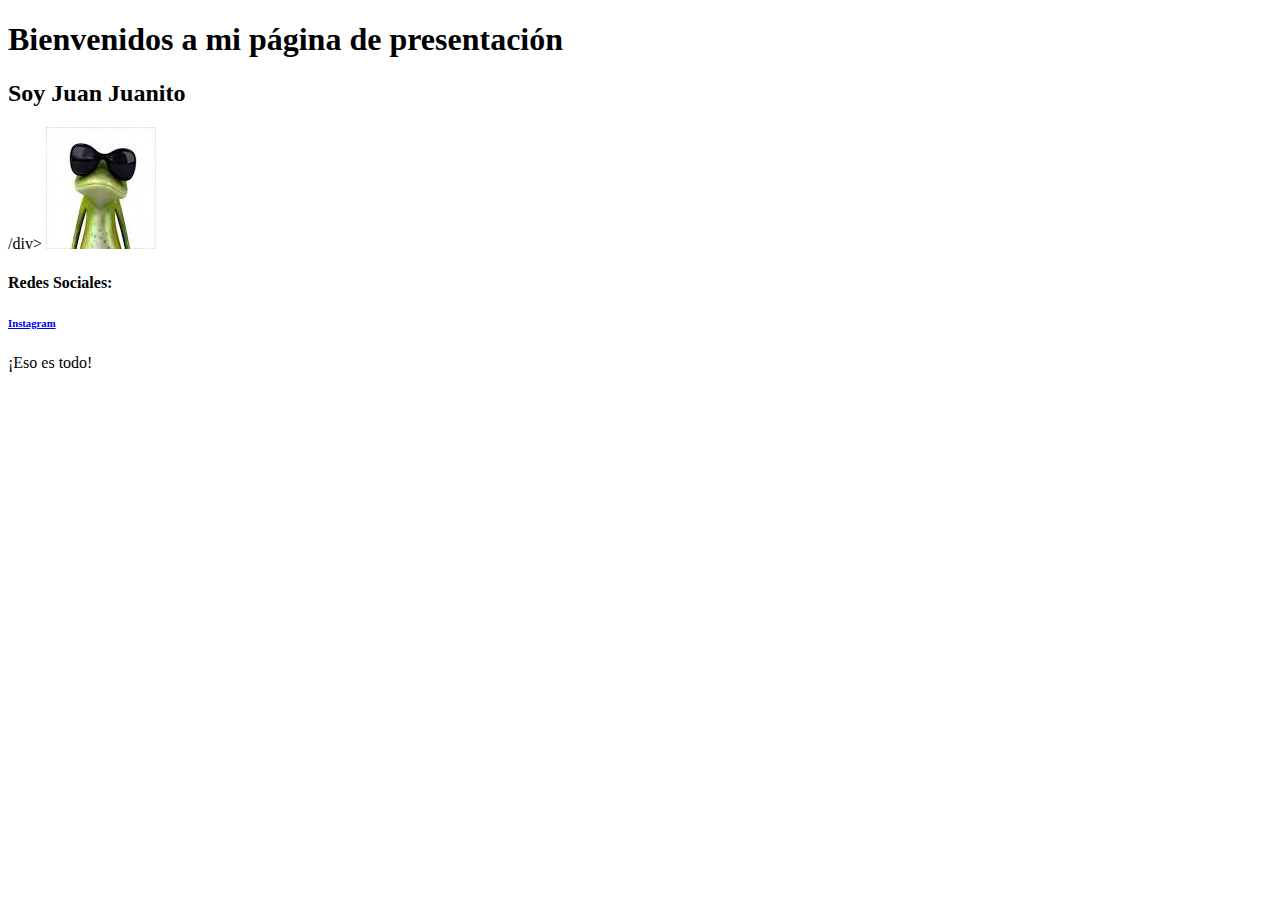
<file: index.html>
<!DOCTYPE html>
<html lang="en">
<head>
    <meta charset="UTF-8">
    <meta http-equiv="X-UA-Compatible" content="IE=edge">
    <meta name="viewport" content="width=device-width, initial-scale=1.0">
    <title>Document</title>
</head>
<body>
   <div> <h1>Bienvenidos a mi página de presentación</h1></div>
<div><h2>Soy Juan Juanito</h2>/div>
<img src="[data-uri]" alt=""> 
<h4>Redes Sociales:</h4>
<h6><a href="https://www.instagram.com/realbetisbalompie/?hl=es">Instagram</a></h6>
¡Eso es todo! 
</body>
</html>
</file>
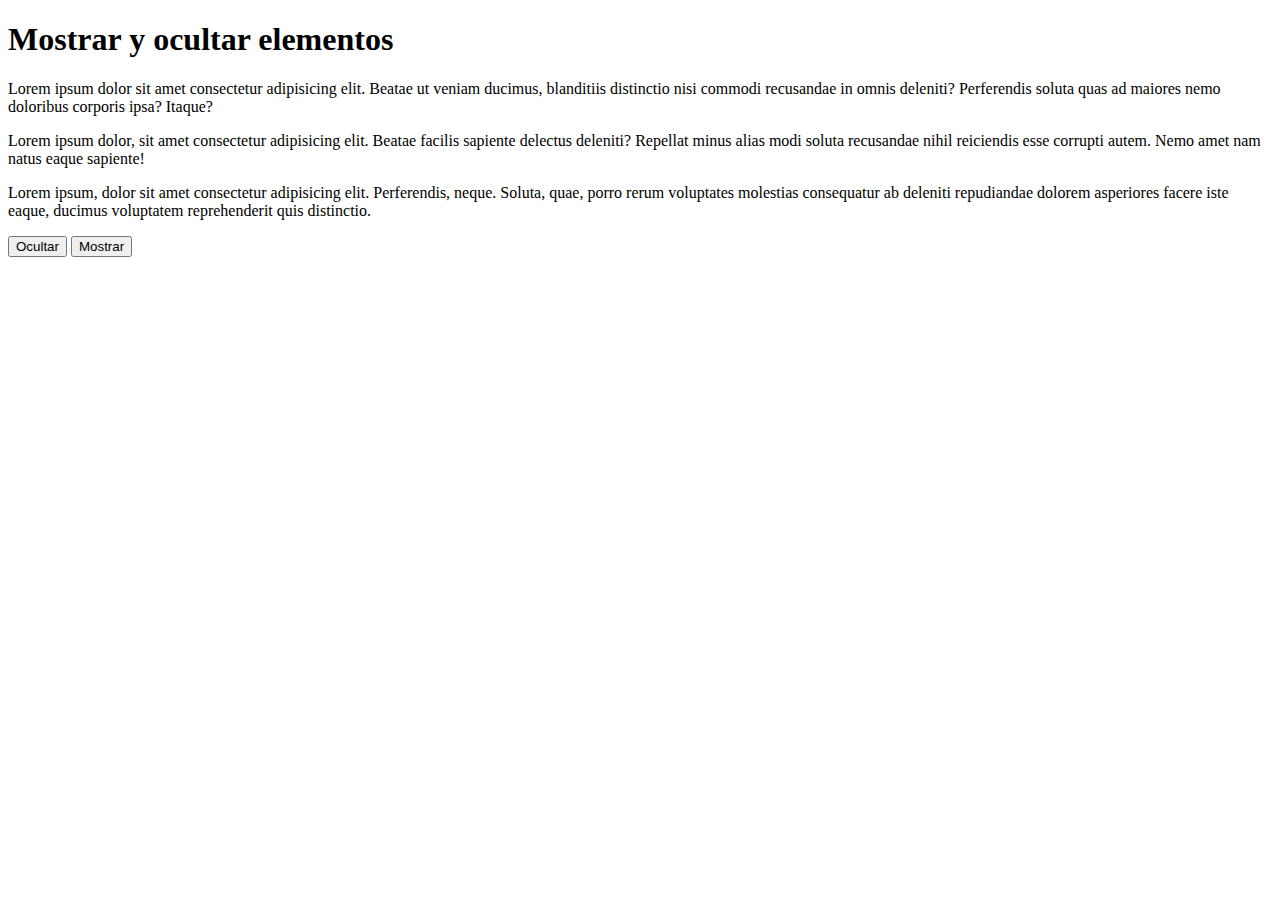
<file: Resueltos_Ejercicios_jQuery_1/ej1.html>
<!DOCTYPE html>
<html lang="es">
<head>
    <meta charset="UTF-8">
    <meta http-equiv="X-UA-Compatible" content="IE=edge">
    <meta name="viewport" content="width=device-width, initial-scale=1.0">
    <title>Ejercicio 1: Mostrar y ocultar elementos</title>
</head>
<body>
    <h1>Mostrar y ocultar elementos</h1>
    <p>Lorem ipsum dolor sit amet consectetur adipisicing elit. Beatae ut veniam ducimus, blanditiis distinctio nisi commodi recusandae in omnis deleniti? Perferendis soluta quas ad maiores nemo doloribus corporis ipsa? Itaque?</p>
    <p>Lorem ipsum dolor, sit amet consectetur adipisicing elit. Beatae facilis sapiente delectus deleniti? Repellat minus alias modi soluta recusandae nihil reiciendis esse corrupti autem. Nemo amet nam natus eaque sapiente!</p>
    <p>Lorem ipsum, dolor sit amet consectetur adipisicing elit. Perferendis, neque. Soluta, quae, porro rerum voluptates molestias consequatur ab deleniti repudiandae dolorem asperiores facere iste eaque, ducimus voluptatem reprehenderit quis distinctio.</p>
    <button id="btn-ocultar">Ocultar</button>
    <button id="btn-mostrar">Mostrar</button>
    <script src="https://ajax.googleapis.com/ajax/libs/jquery/3.6.1/jquery.min.js"></script>
    <script src="ej1.js"></script>
</body>
</html>
</file>
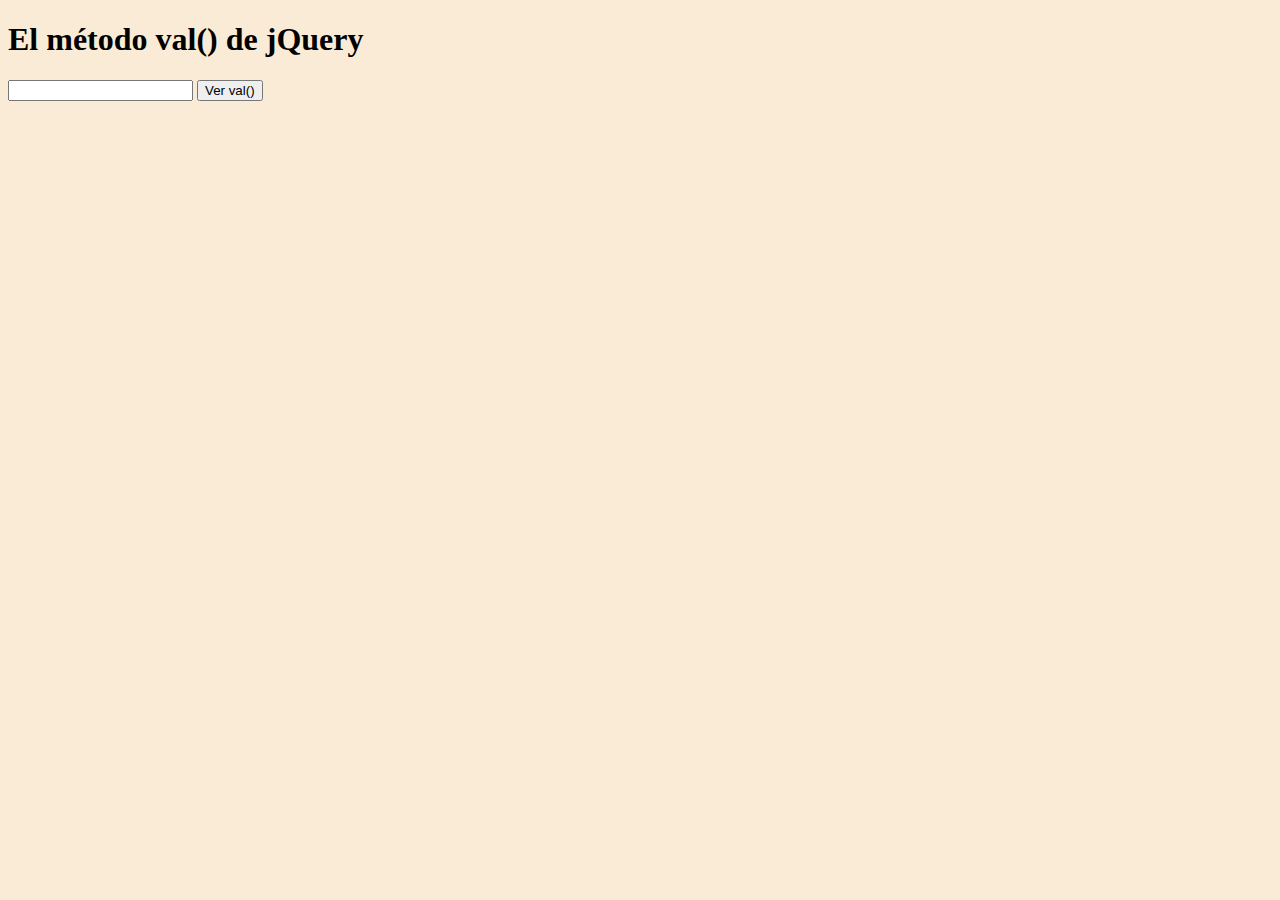
<file: Resueltos_Ejercicios_jQuery_1/ej10.html>
<!DOCTYPE html>
<html lang="es">
<head>
    <meta charset="UTF-8">
    <meta http-equiv="X-UA-Compatible" content="IE=edge">
    <meta name="viewport" content="width=device-width, initial-scale=1.0">
    <title>El método val() de jQuery</title>
    <style>
        body {
            background-color: antiquewhite;
        }
        table {
            border: 1px solid black;
        }
        img {
            border-radius: 10px;
        }
    </style>
    <script src="https://ajax.googleapis.com/ajax/libs/jquery/3.6.1/jquery.min.js"></script>
</head>
<body>
    <h1>El método val() de jQuery</h1>
    <input type="text" value="">
    <button>Ver val()</button>
    <script>
       $(document).ready(function () {
            $("button").click(function (e) {
                e.preventDefault();
                alert($("input").val())
            })
       })
        
    </script>
</body>
</html>
</file>
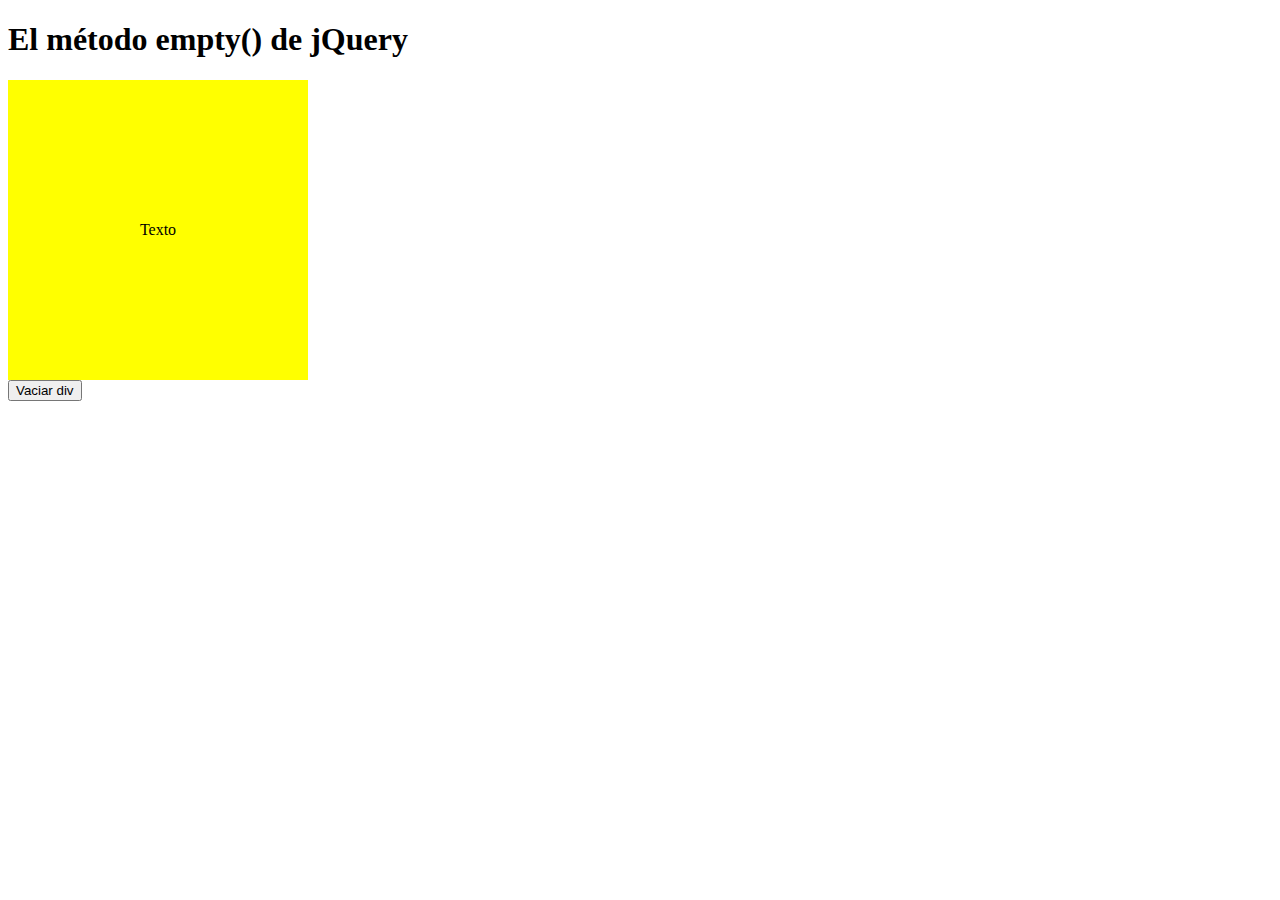
<file: Resueltos_Ejercicios_jQuery_1/ej11.html>
<!DOCTYPE html>
<html lang="es">
<head>
    <meta charset="UTF-8">
    <meta http-equiv="X-UA-Compatible" content="IE=edge">
    <meta name="viewport" content="width=device-width, initial-scale=1.0">
    <title>El método empty() de jQuery</title>
    <style>
        div{
            display:flex;
            width: 300px;
            height: 300px;
            background-color: yellow;
            align-items: center;
            justify-content: center;
            line-height: 300px;
        }
        
    </style>
    <script src="https://ajax.googleapis.com/ajax/libs/jquery/3.6.1/jquery.min.js"></script>
</head>
<body>
    <h1>El método empty() de jQuery</h1>
    <div>
        Texto
    </div>
    <button>Vaciar div</button>
    <script>
       
    </script>
</body>
</html>
</file>
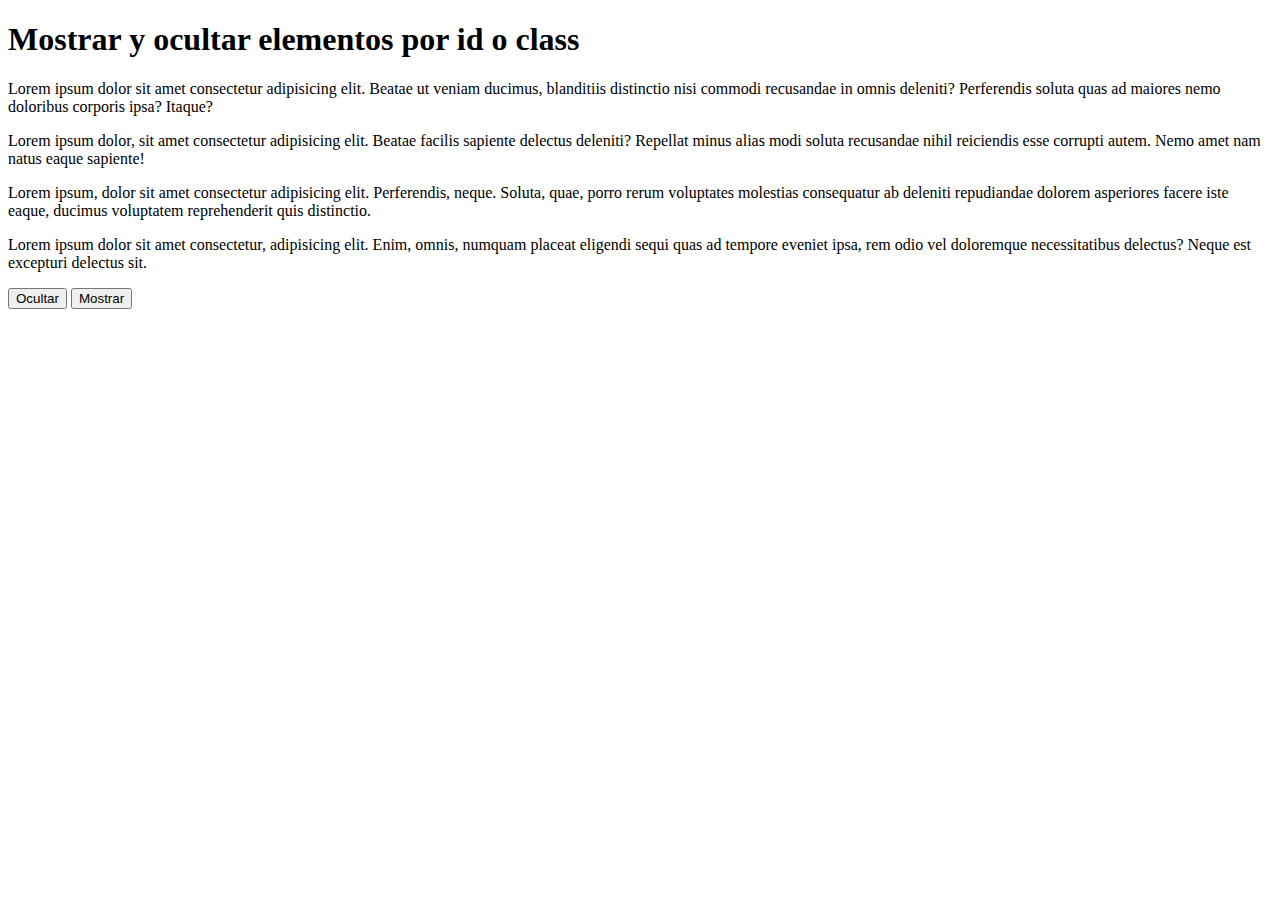
<file: Resueltos_Ejercicios_jQuery_1/ej2.html>
<!DOCTYPE html>
<html lang="es">
<head>
    <meta charset="UTF-8">
    <meta http-equiv="X-UA-Compatible" content="IE=edge">
    <meta name="viewport" content="width=device-width, initial-scale=1.0">
    <title>Ejercicio 2</title>
</head>
<body>
    <h1 id="encabezado">Mostrar y ocultar elementos por id o class</h1>
    <p>Lorem ipsum dolor sit amet consectetur adipisicing elit. Beatae ut veniam ducimus, blanditiis distinctio nisi commodi recusandae in omnis deleniti? Perferendis soluta quas ad maiores nemo doloribus corporis ipsa? Itaque?</p>
    <p class="pares">Lorem ipsum dolor, sit amet consectetur adipisicing elit. Beatae facilis sapiente delectus deleniti? Repellat minus alias modi soluta recusandae nihil reiciendis esse corrupti autem. Nemo amet nam natus eaque sapiente!</p>
    <p>Lorem ipsum, dolor sit amet consectetur adipisicing elit. Perferendis, neque. Soluta, quae, porro rerum voluptates molestias consequatur ab deleniti repudiandae dolorem asperiores facere iste eaque, ducimus voluptatem reprehenderit quis distinctio.</p>
    <p class="pares">Lorem ipsum dolor sit amet consectetur, adipisicing elit. Enim, omnis, numquam placeat eligendi sequi quas ad tempore eveniet ipsa, rem odio vel doloremque necessitatibus delectus? Neque est excepturi delectus sit.</p>
    <button id="btn-ocultar">Ocultar</button>
    <button id="btn-mostrar">Mostrar</button>
    <script src="https://ajax.googleapis.com/ajax/libs/jquery/3.6.1/jquery.min.js"></script>
    <script src="ej2.js"></script>
</body>
</html>
</file>
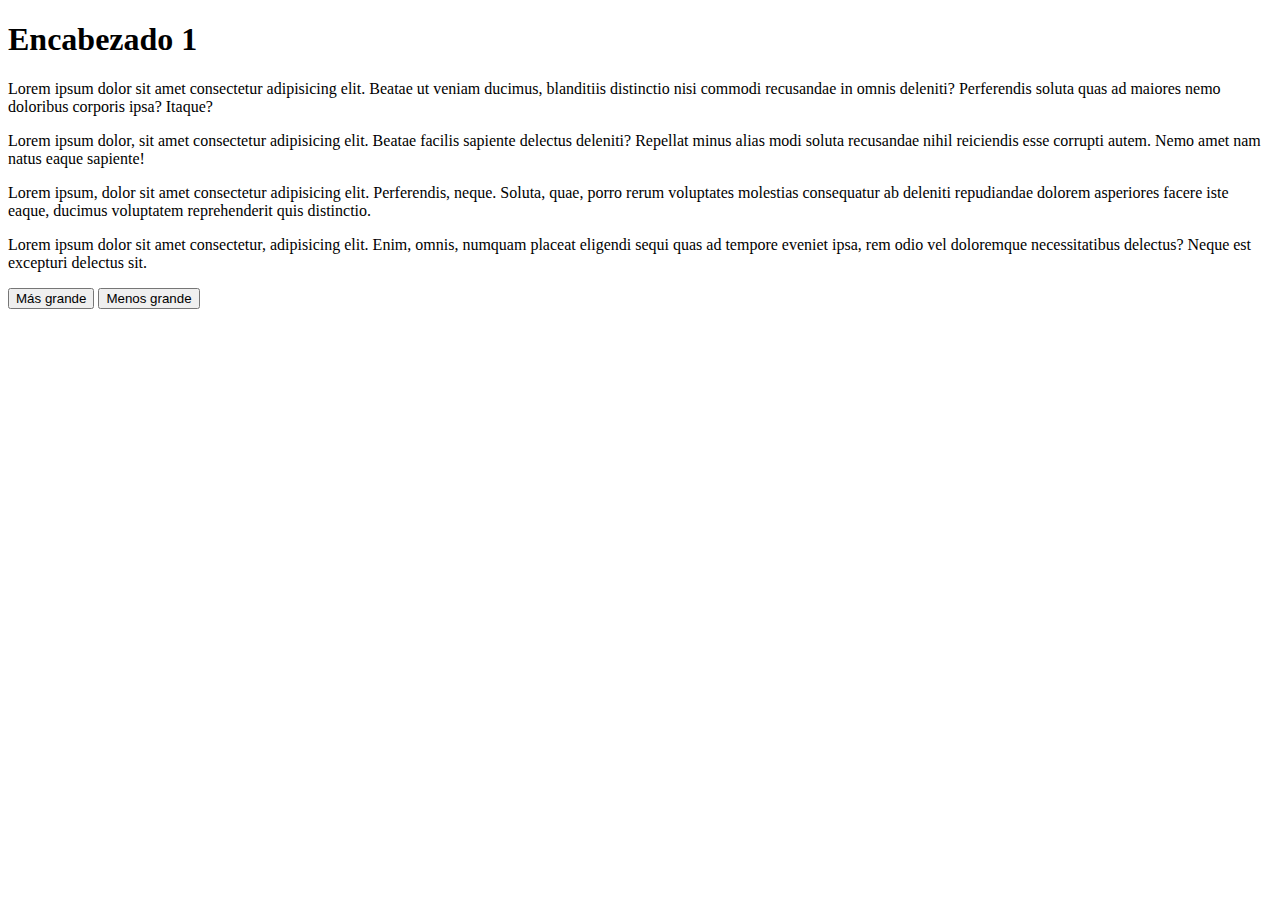
<file: Resueltos_Ejercicios_jQuery_1/ej3_y_4.html>
<!DOCTYPE html>
<html lang="es">
<head>
    <meta charset="UTF-8">
    <meta http-equiv="X-UA-Compatible" content="IE=edge">
    <meta name="viewport" content="width=device-width, initial-scale=1.0">
    <title>Ejercicio 3</title>
</head>
<body>
    <h1 id="encabezado">Encabezado 1</h1>
    <p>Lorem ipsum dolor sit amet consectetur adipisicing elit. Beatae ut veniam ducimus, blanditiis distinctio nisi commodi recusandae in omnis deleniti? Perferendis soluta quas ad maiores nemo doloribus corporis ipsa? Itaque?</p>
    <p class="pares">Lorem ipsum dolor, sit amet consectetur adipisicing elit. Beatae facilis sapiente delectus deleniti? Repellat minus alias modi soluta recusandae nihil reiciendis esse corrupti autem. Nemo amet nam natus eaque sapiente!</p>
    <p>Lorem ipsum, dolor sit amet consectetur adipisicing elit. Perferendis, neque. Soluta, quae, porro rerum voluptates molestias consequatur ab deleniti repudiandae dolorem asperiores facere iste eaque, ducimus voluptatem reprehenderit quis distinctio.</p>
    <p class="pares">Lorem ipsum dolor sit amet consectetur, adipisicing elit. Enim, omnis, numquam placeat eligendi sequi quas ad tempore eveniet ipsa, rem odio vel doloremque necessitatibus delectus? Neque est excepturi delectus sit.</p>
    <button id="btn-aumentar">Más grande</button>
    <button id="btn-disminuir">Menos grande</button>
    <script src="https://ajax.googleapis.com/ajax/libs/jquery/3.6.1/jquery.min.js"></script>
    <script src="ej3.js"></script>
</body>
</html>
</file>
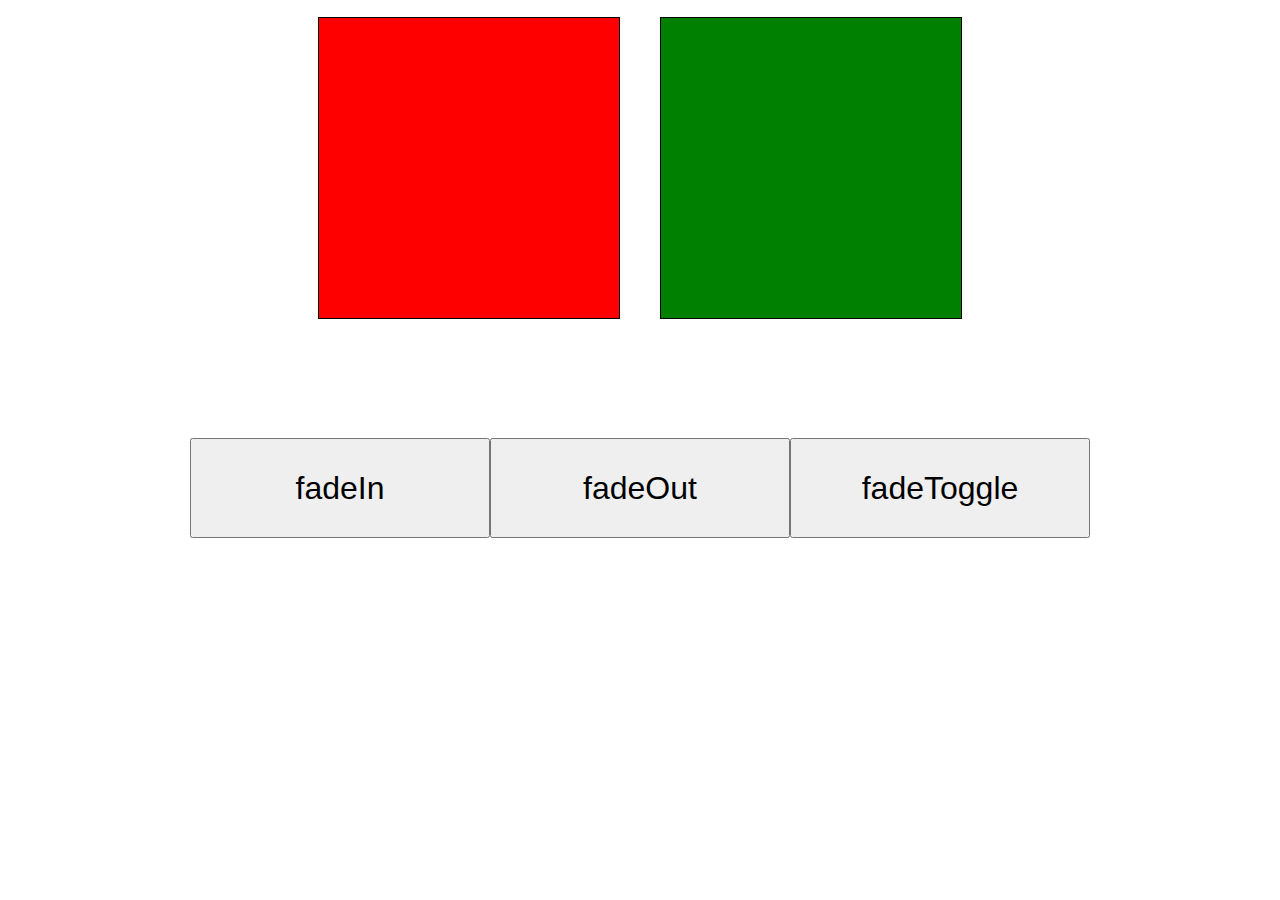
<file: Resueltos_Ejercicios_jQuery_1/ej5.html>
<!doctype html>
<html>
<head>
<meta charset="UTF-8">
<title>Ejercicio 5</title>
<script src="https://ajax.googleapis.com/ajax/libs/jquery/3.6.1/jquery.min.js"></script>
<style>
    .contenedor{
        display:flex;
        align-items: center;
        justify-content: center;
        height: 320px;
    }
    button {
        width: 300px;
        font-family: 'Lucida Sans', 'Lucida Sans Regular', 'Lucida Grande', 'Lucida Sans Unicode', Geneva, Verdana, sans-serif;
        height: 100px;
        font-size: 2em;
    }
    .caja{
        width: 300px;
        height: 300px;
        border: 1px solid black;
        margin: 20px;
    }
    .roja {
        background-color: red;
    }
    .verde {
        background-color: green;
    }
</style>
</head>
<body>
    <div class="contenedor">
        <div class="caja roja"></div>
        <div class="caja verde"></div>
    </div>
    <div class="contenedor">
        <button id="btn-fadeIn">fadeIn</button><button id="btn-fadeOut">fadeOut</button><button id="btn-fadeToggle">fadeToggle</button>
    </div>
    <script>
        $(document).ready(function(){
            $("#btn-fadeIn").click(function(){
                $(".roja").fadeIn();
                $(".verde").fadeIn("slow");
            });
            $("#btn-fadeOut").click(function(){
                $(".roja").fadeOut();
                $(".verde").fadeOut("slow");
            });
            $("#btn-fadeToggle").click(function(){
                $(".roja").fadeToggle();
                $(".verde").fadeToggle("slow");
            });
        });
    </script>
</body>
</html>
</file>
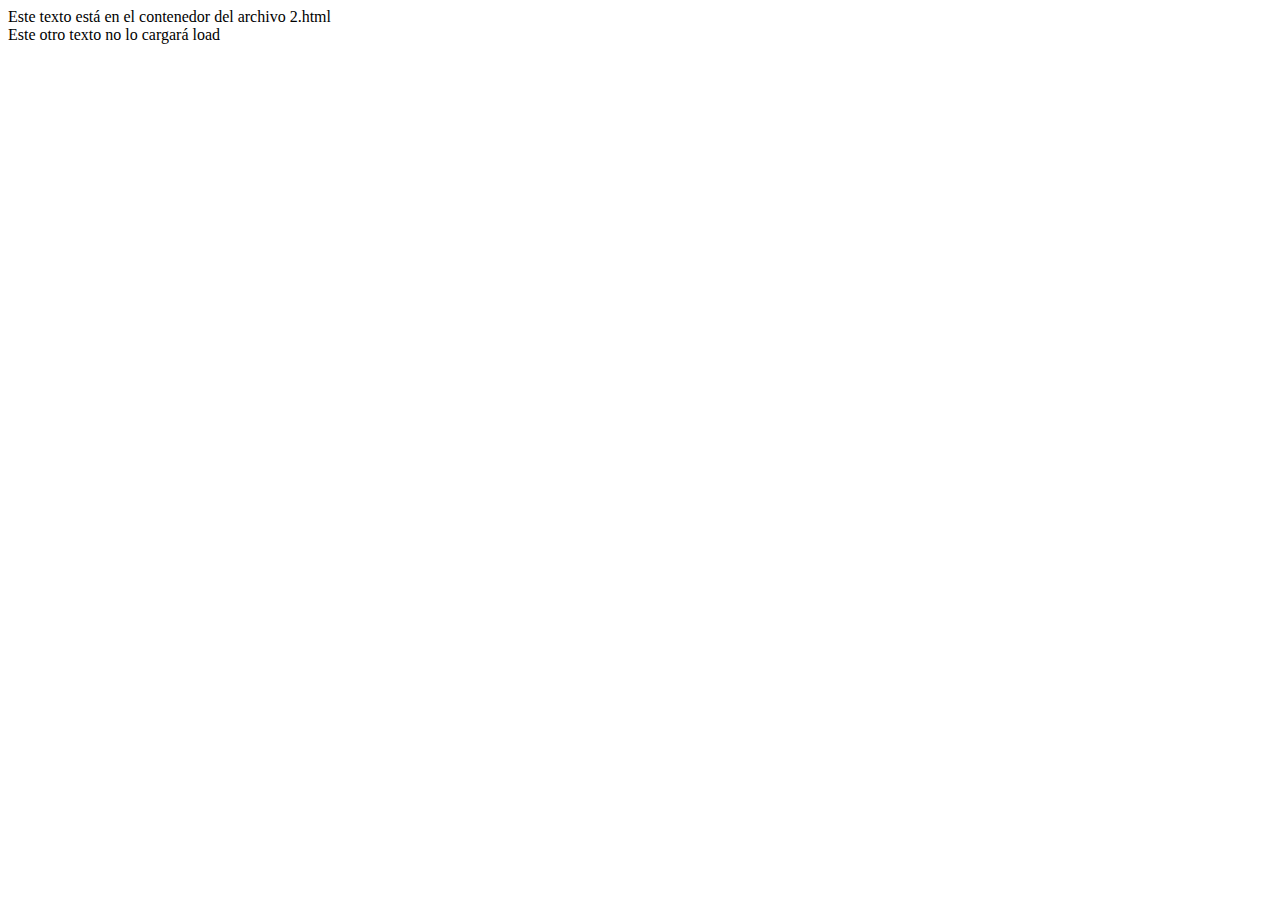
<file: Resueltos_jquery_para_AJAX/2.html>
<!DOCTYPE html>
<html lang="es">
<head>
    <meta charset="UTF-8">
    <meta http-equiv="X-UA-Compatible" content="IE=edge">
    <meta name="viewport" content="width=device-width, initial-scale=1.0">
    <title>Document</title>
</head>
<body>
    <div id="contenedor">
        Este texto está en el contenedor del archivo 2.html
    </div>
    <div>
        Este otro texto no lo cargará load
    </div>
</body>
</html>
</file>
